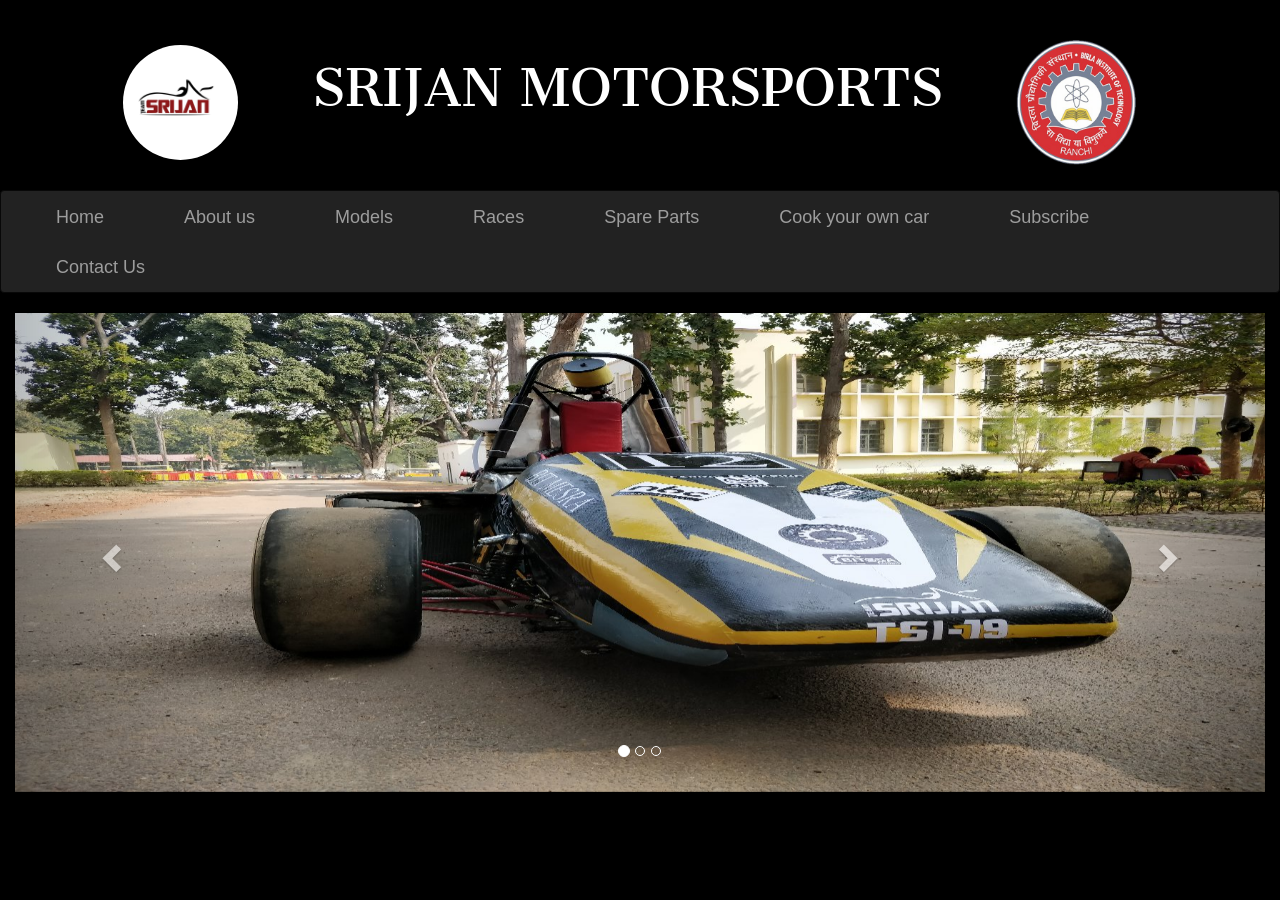
<file: index.html>
<!DOCTYPE html>
<html lang="en">
<head>
    <meta charset="UTF-8">
    <meta name="viewport" content="width=device-width, initial-scale=1.0">
    <meta http-equiv="X-UA-Compatible" content="ie=edge">
    <title>Document</title>




   


     <!-- Latest compiled and minified CSS -->
<link rel="stylesheet" href="https://maxcdn.bootstrapcdn.com/bootstrap/3.3.7/css/bootstrap.min.css">

<!-- jQuery library -->
<script src="https://ajax.googleapis.com/ajax/libs/jquery/3.3.1/jquery.min.js"></script>

<!-- Latest compiled JavaScript -->
<script src="https://maxcdn.bootstrapcdn.com/bootstrap/3.3.7/js/bootstrap.min.js"></script> 

<link href="https://fonts.googleapis.com/css?family=Cantata+One" rel="stylesheet">

<link rel="stylesheet" href="https://cdnjs.cloudflare.com/ajax/libs/font-awesome/4.7.0/css/font-awesome.min.css">



    <link href="style.css" rel="stylesheet" type="text/css">

</head>
<body>
    <div class="container-fluid" id="header">
        <div class="header">
          <br>
          <br>
             <center>
                <span id="srijan_logo"><a href="http://teamsrijan.com/index.php" ><img src="images/srijanlogo.jpg" height="115px" width="115px" style="border-radius:50%" /> </a></span>
                <span id="text_head">SRIJAN MOTORSPORTS</span>
                <span id="bit_logo"><a href="https://www.bitmesra.ac.in/"> <img src="images/bit logo.png" height="125px" width="160px"/></a></span>
            </center>
        </div>
    </div>
    <br>
    <br>
    <nav class="navbar navbar-inverse">
        <div class="container-fluid">
            <div class="col-md-2"></div>
          <div class="navbar-header">
             <a class="navbar-brand" href="#">Home</a>
            <a class="navbar-brand"  href="./About_us.htm">About us</a>
            <a class="navbar-brand" href="./model.htm">Models</a>
            <a class="navbar-brand" href="#">Races</a>
            <a class="navbar-brand" href="#">Spare Parts</a>
            <a class="navbar-brand" href="#">Cook your own car</a>
            <a class="navbar-brand" href="#">Subscribe</a>
            <a class="navbar-brand" href="#">Contact Us</a>
          </div>  
        </div>
      </nav>


      <div class="container-fluid" id="carousel">
            <div id="myCarousel" class="carousel slide" data-ride="carousel">
              <!-- Indicators -->
              <ol class="carousel-indicators">
                <li data-target="#myCarousel" data-slide-to="0" class="active"></li>
                <li data-target="#myCarousel" data-slide-to="1"></li>
                <li data-target="#myCarousel" data-slide-to="2"></li>
              </ol>
          
              <!-- Wrapper for slides -->
              <div class="carousel-inner">
          
                <div class="item active">
                  <img src="images/a1.1.jpg" alt="Los Angeles" style="width:100%;">
                </div>
          
                <div class="item">
                  <img src="images/a.2.2.jpg" alt="Chicago" style="width:100%;">
                </div>
              
                <div class="item">
                  <img src="images/a.3.3.jpg" alt="New York" style="width:100%;">
                </div>
            
              </div>
          
              <!-- Left and right controls -->
              <a class="left carousel-control" href="#myCarousel" data-slide="prev">
                <span class="glyphicon glyphicon-chevron-left"></span>
                <span class="sr-only">Previous</span>
              </a>
              <a class="right carousel-control" href="#myCarousel" data-slide="next">
                <span class="glyphicon glyphicon-chevron-right"></span>
                <span class="sr-only">Next</span>
              </a>
            </div>
          </div>
      



</body>
</html>
</file>
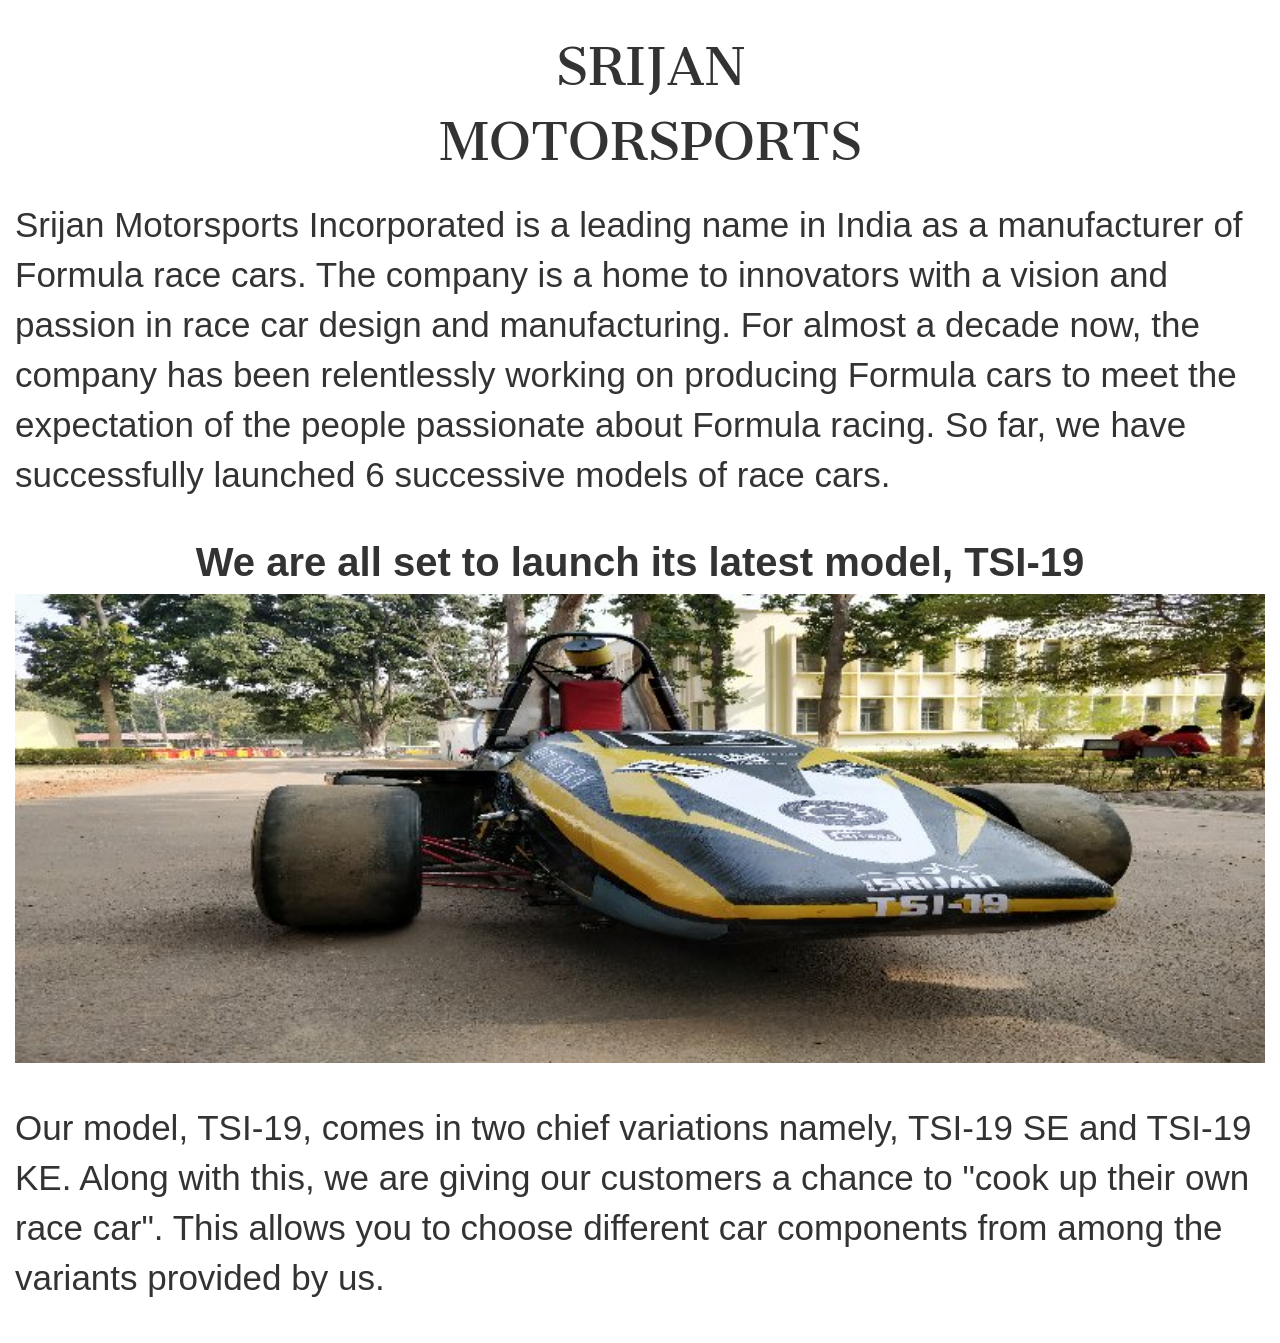
<file: About_us.htm>
<!DOCTYPE html>
<html lang="en">
<head>
    <meta charset="UTF-8">
    <meta name="viewport" content="width=device-width, initial-scale=1.0">
    <meta http-equiv="X-UA-Compatible" content="ie=edge">
    <title>Document</title>

       <!-- Latest compiled and minified CSS -->
<link rel="stylesheet" href="https://maxcdn.bootstrapcdn.com/bootstrap/3.3.7/css/bootstrap.min.css">

<!-- jQuery library -->
<script src="https://ajax.googleapis.com/ajax/libs/jquery/3.3.1/jquery.min.js"></script>

<!-- Latest compiled JavaScript -->
<script src="https://maxcdn.bootstrapcdn.com/bootstrap/3.3.7/js/bootstrap.min.js"></script> 

<link href="https://fonts.googleapis.com/css?family=Cantata+One" rel="stylesheet">

<link rel="stylesheet" href="https://cdnjs.cloudflare.com/ajax/libs/font-awesome/4.7.0/css/font-awesome.min.css">

<link href="style1.css" rel="stylesheet" type="text/css">

</head>
<body>
    <div class="container-fluid">
        <br>
        <center>
            <h1 class="text_head">SRIJAN</h1>
            <h1 class="text_head"> MOTORSPORTS</h1>
        </center>
        <br>
    </div>

    <div class="container-fluid">
        <pref style="font-size:35px">
            Srijan Motorsports Incorporated is a leading name in India as a manufacturer of Formula race cars. The company is a home to 
            innovators with a vision and passion in race car design and manufacturing. For almost a decade now, the company has been 
            relentlessly working on producing Formula cars to meet the expectation of the people passionate about Formula racing. So far, 
            we have successfully launched 6 successive models of race cars.
        </pref>
         <br><br>
         <center>
         <h3 style="font-size:40px; font-weight:bold">We are all set to launch its latest model, TSI-19</h3>
         </center>
         <img src="images/a.4.4.jpg" alt="Los Angeles" style="width:100%;">
         <br><br><br>
         <pref style="font-size:35px">
            Our model, TSI-19, comes in two chief variations namely, TSI-19 SE and TSI-19 KE. Along with this, we are giving our 
             customers a chance to "cook up their own race car". This allows you to choose different car components from among the variants
              provided by us.
         </pref>

         <br><br><br>

    </div>
</body>
</html>
</file>
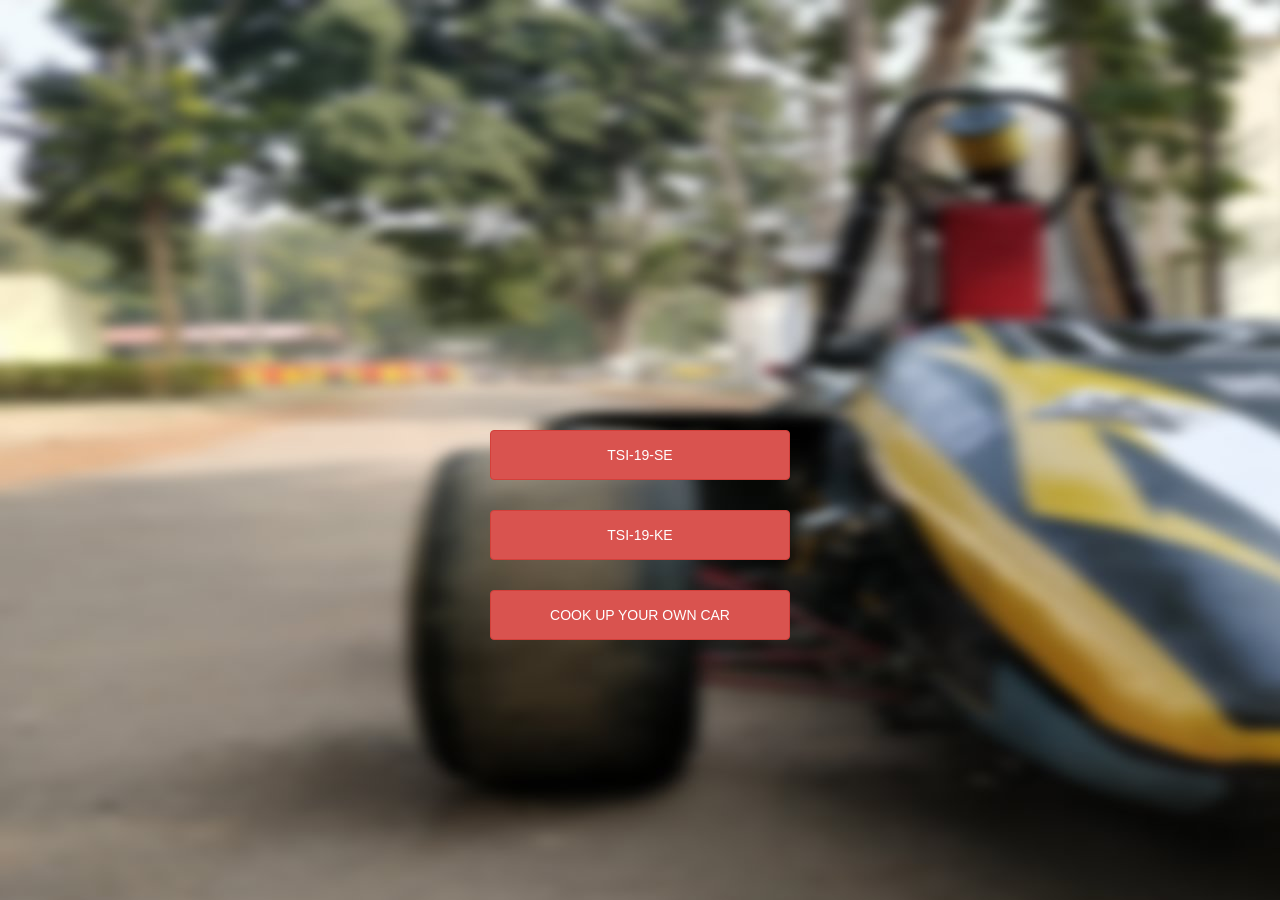
<file: model.htm>
<!DOCTYPE html>
<html lang="en">
<head>
    <meta charset="UTF-8">
    <meta name="viewport" content="width=device-width, initial-scale=1.0">
    <meta http-equiv="X-UA-Compatible" content="ie=edge">
    <title>Document</title>

           <!-- Latest compiled and minified CSS -->
<link rel="stylesheet" href="https://maxcdn.bootstrapcdn.com/bootstrap/3.3.7/css/bootstrap.min.css">

<!-- jQuery library -->
<script src="https://ajax.googleapis.com/ajax/libs/jquery/3.3.1/jquery.min.js"></script>

<!-- Latest compiled JavaScript -->
<script src="https://maxcdn.bootstrapcdn.com/bootstrap/3.3.7/js/bootstrap.min.js"></script> 

<link href="https://fonts.googleapis.com/css?family=Cantata+One" rel="stylesheet">

<link rel="stylesheet" href="https://cdnjs.cloudflare.com/ajax/libs/font-awesome/4.7.0/css/font-awesome.min.css">
<style>
    div center button{
        width:300px;
        height:50px;
        margin: 30px;
        text-align: center;
        display: block;
        color: black;
        border-radius: 50%;

    }

    #a
    {
        margin-top: 400px;
    }
</style>

</head>
<body style="background-image:url('./images/a.5.5.jpg'); background-repeat:no-repeat">
    <div id="a">
        <center>
            <button class="btn btn-danger">TSI-19-SE</button><br>
            <button class="btn btn-danger">TSI-19-KE</button><br>
            <button class="btn btn-danger">COOK UP YOUR OWN CAR</button>
        </center>
    </div>
    
</body>
</html>
</file>
<file: style.css>
#text_head
{
    font-family: 'Cantata One', serif;
    font-size: 50px;
    color:white;
    margin-left: 70px;
    margin-right:50px;
}

#header{
    background-color: black;
}


#header
{
    display: block;
    height: 150px;
}

.navbar .container-fluid .navbar-header a
{
    margin-left: 25px;
    margin-right:25px;
}
/* 
.navbar .container-fluid .col-md-1
{
    margin-left: 20px;
} */

#carousel
{
    display: block;
    max-height:800px;
}

body
{
    background-color: black;
}
</file>
<file: style1.css>
.text_head
{
    font-family: 'Cantata One', serif;
    font-size: 50px;
    margin-left: 70px;
    margin-right:50px;
    
}
</file>
